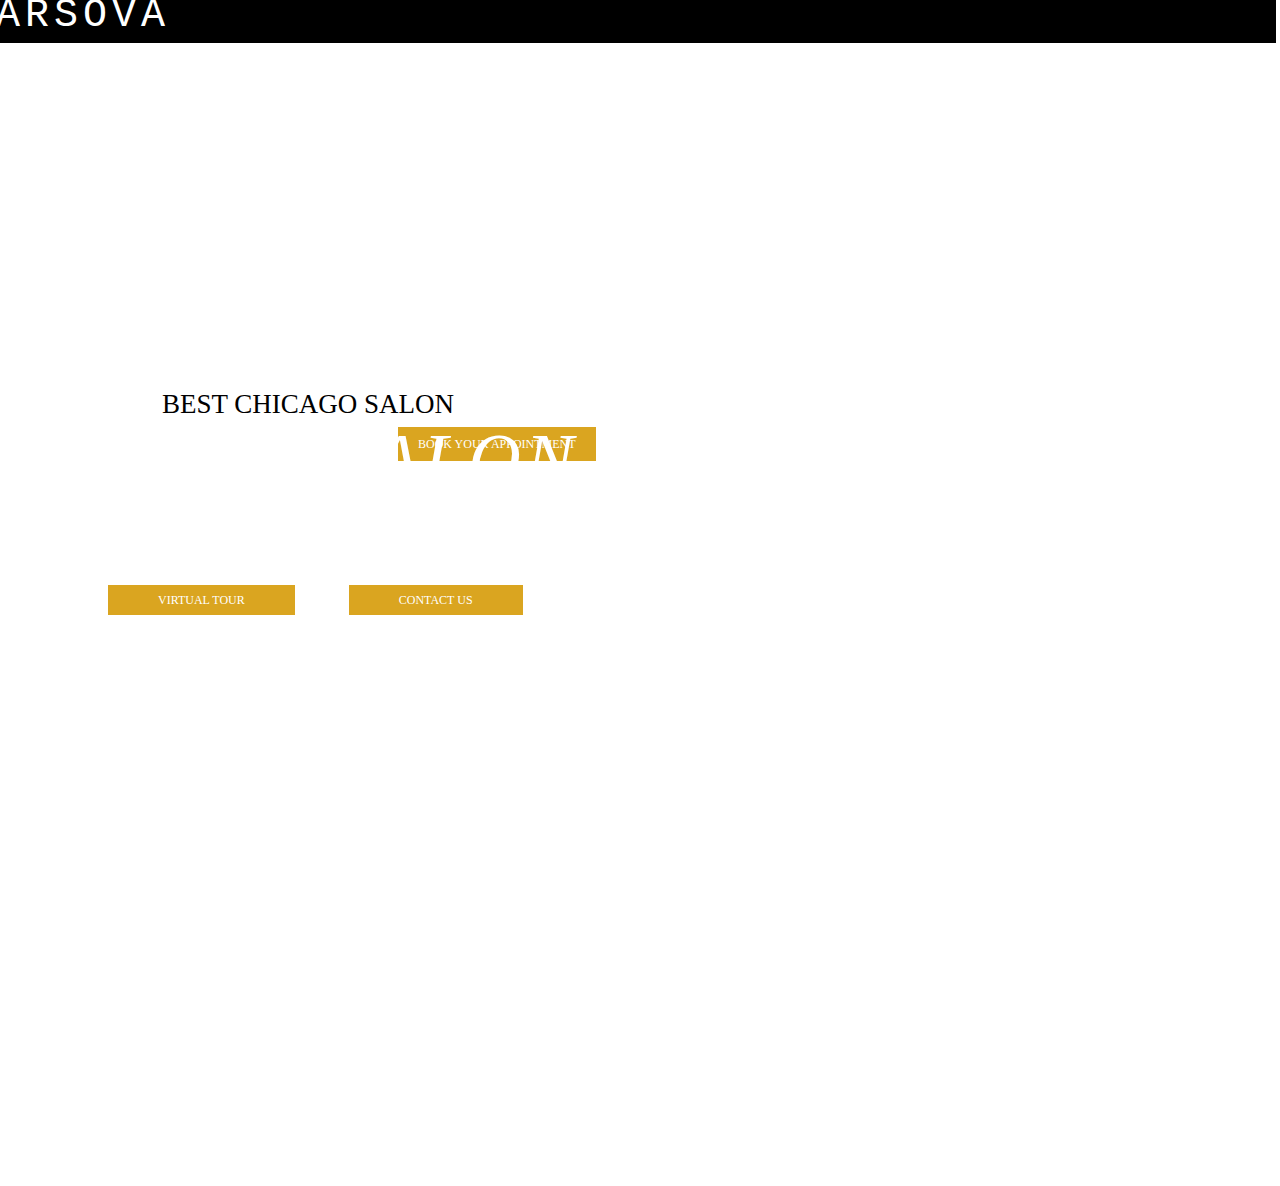
<file: index.html>
-<!DOC TYPE html>
<html>
<head>
<link href="css/style.css" type="text/css" rel="stylesheet"/>
  <title> Arsova</title>
</head>
<body>

  <h2 class="color"> ARSOVA </h2>


<ul>
    <li> <a href="index.html"> Home </a></li>
    <li> <a href="about.html">About</a></li>
    <li> <a href="team.html"> Team </a></li>
    <li><a href="menu.html"> Menu </a> </li>
  <li> Products </li>
  <li> Special Offers </li>
  <li> Gift Cards </li>
    <li> <a href="contact.html">Contact Us </a></li>
  <li> Blog </li>
  <li> Book Online </li>
</ul>

<h1> ONE OF CHICAGO'S <br> <span class="special"> BEST KEPT SECRETS </span> </h1>


<p> INNOVATIVE. PERSONAL. COMFORTABLE. </p>

<a href="book.html" target="_blank" class="button appt"> BOOK YOUR APPOINTMENT </a>
    

<div class="middle">
    <span id="text">
<h3> BEST CHICAGO SALON </h3>
<h1> ARSOVA SALON</h1>
    <p> Arsova Salon offers a unique experience, one that soothes on the inside while enhancing the outside. Located in the exclusive and trendy downtown River North -Chicago neighborhood.</p>

    <a href="virtual-tour.html" class="button vtcu"> VIRTUAL TOUR</a>
    <a href="contact.html" class="button vtcu">CONTACT US</a>
    </span>
    </div>


</body>
</html>
</file>
<file: css/style.css>
.color {
background-color: black;
color: white;
font-family: "Courier New";
font-weight: 100;
position: fixed;
top: -40px;
left:-4px;
height: 50px;
width: 100%;
border-bottom: solid .5px;
border-color: white;
letter-spacing: 5px;
font-size: 40px;
z-index: 1;

}

a {
text-decoration: none;
color: white;
}

body {
background-image: url(https://assets.nerdwallet.com/blog/wp-content/uploads/2015/05/10-steps-to-opening-your-own-hair-salon-story.png);
height: 130%;
width:100%;
background-repeat: no-repeat;
background-size: cover;
font-family: : "courier new";
overflow-y: scroll;
}


ul {
position: fixed;
top: 30px;
left: -40px;
color: white;
z-index: 1;
}

li {
display:inline-block;
padding: 10px;
font-family: sans-serif, "courier new";
text-transform: uppercase;
font-size: 10px;
letter-spacing: 2px;
}

h1 {
text-align: center;
font-size: 50px;
font-style: italic;
font-weight: 100;
letter-spacing: 2px;
position: relative;
top: 200px;
letter-spacing: 5px;
color:white;
}


.special {
font-style: normal;
}

p {
font-size: 22px;
text-align: center;
position: relative;
top: 170px;
left:-63px;
color: white
}

.button {
font-size: 12px;
background-color: goldenrod;
text-align: center;
color: white;
text-decoration: none;
}

.appt {
width: 20%;
padding: 10px 20px; 
position: relative;
top: 180px;
left: 390px;
}
      

.bg {
background-image:url(http://saloncapri.com/wp-content/plugins/time_slider/images/slider_newton_highlands.jpg);
position: relative;
top: 625px;
width: 110%;
height: 80%;
left: -10px;
background-size: cover;
overflow-y: scroll;
opacity: .5;
}

.text {
    color:black;
}
.middle p 
{
text-align:center;
width: 39%;
font-size: 18px;
left: 50px;
font-family: serif;
top: -15px;
}

.middle h1 {
width: 45%;
font-size: 72px;
left: 5px; 
position: relative;
top: 40px;
}

h3 {
font-size: 27px;
position: relative;
top: 90px;
width: 50%;
text-align: center;
font-weight: 100;
left: -20px;
}
    

.VTCU {
padding: 8px 50px;
margin-right: 50px;
left: 100px;
position: relative;   
}
</file>
